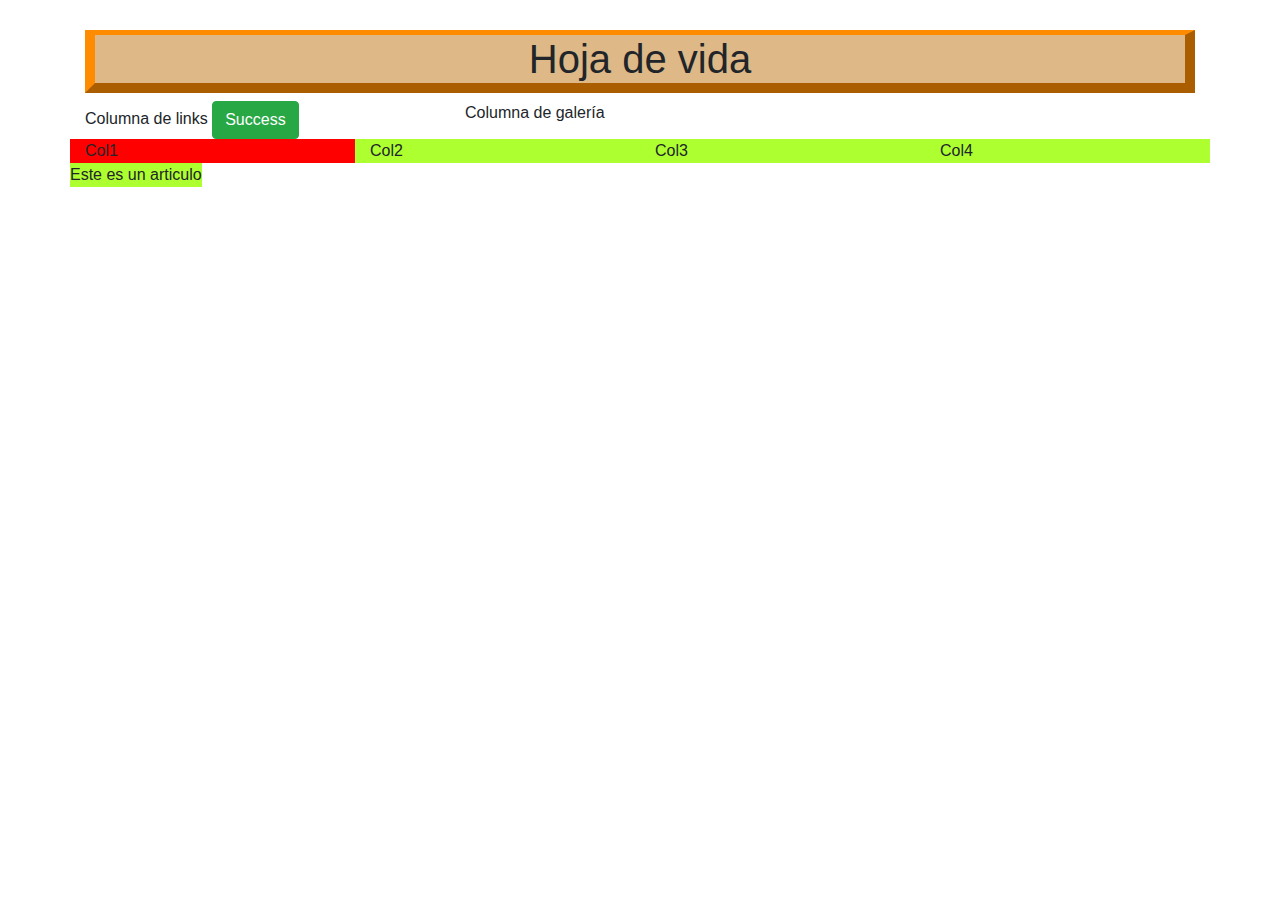
<file: ejemplos/ejemplo1/index.html>
<!DOCTYPE html>
<html lang="en">
<head>
  <meta charset="UTF-8">
  <meta name="viewport" content="width=device-width, initial-scale=1.0">
  <meta http-equiv="X-UA-Compatible" content="ie=edge">
  <title>Hoja de vida</title>
  <link rel="stylesheet" href="css/bootstrap.css">
  <link rel="stylesheet" href="styles.css">
</head>
<body>

  <div class="container">
    <h1>Hoja de vida</h1>
    <div class="row">
      <div class="col-4">
        Columna de links
        <button type="button" class="btn btn-success">Success</button>
      </div>
      <div class="col-8">
        Columna de galería
      </div>
    </div>
    <div class="row">
      <div id="columnaroja" class="col-3">Col1</div>
      <div class="col-3 columnaverde">Col2</div>
      <div class="col-3 columnaverde">Col3</div>
      <div class="col-3 columnaverde">Col4</div>
    </div>
    <div class="row">
      <article class="columnaverde">
        Este es un articulo
      </article>
    </div>
  </div>

</body>
</html>
</file>
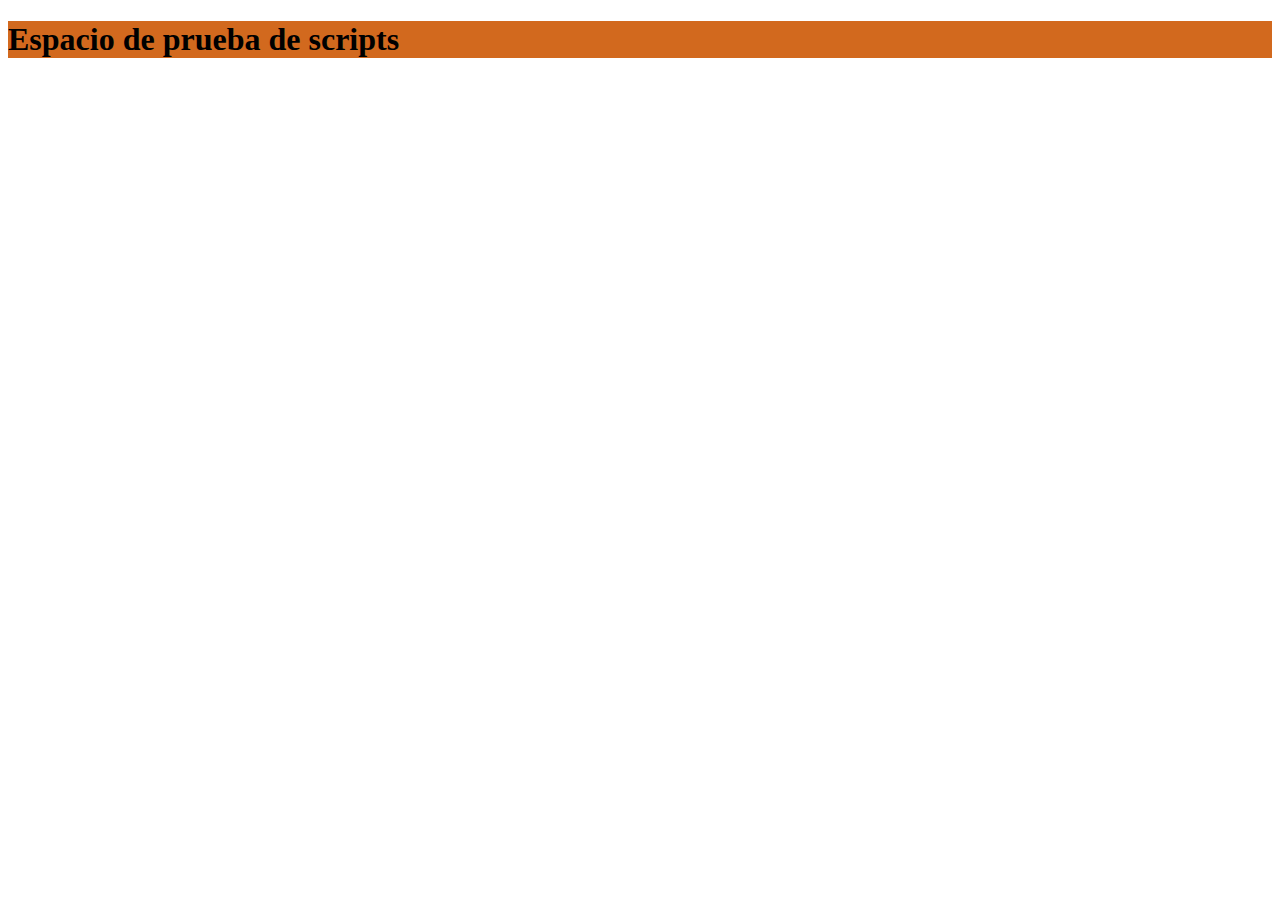
<file: ejemplos/ejemplo2/index.html>
<!DOCTYPE html>
<html lang="en">
<head>
  <meta charset="UTF-8">
  <meta name="viewport" content="width=device-width, initial-scale=1.0">
  <meta http-equiv="X-UA-Compatible" content="ie=edge">
  <link rel="stylesheet" href="styles.css">
  <title>Scripts JS</title>
</head>
<body>
  <h1>Espacio de prueba de scripts</h1>
  <script src="script1.js"></script>
</body>
</html>
</file>
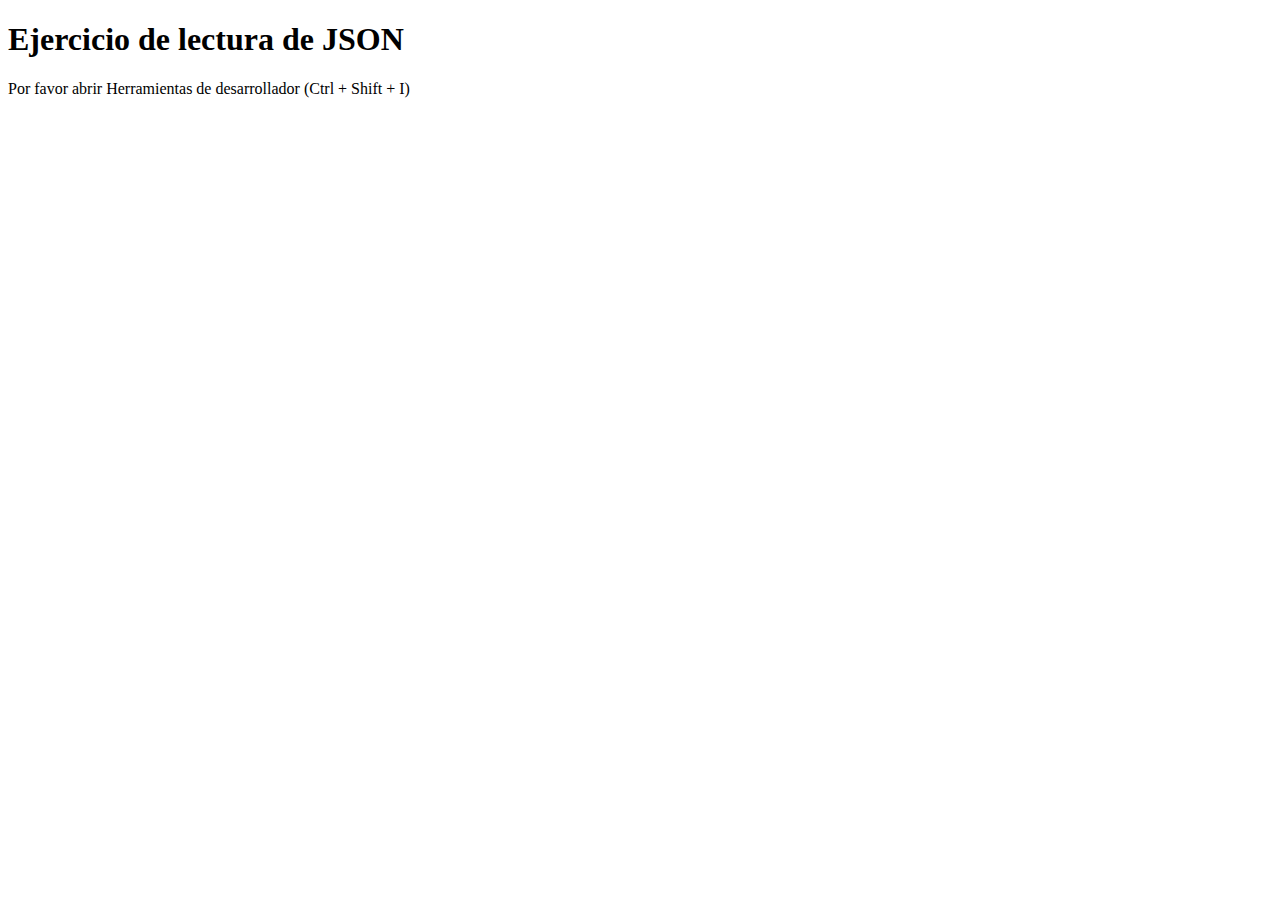
<file: ejemplos/ejemplo3/index.html>
<!DOCTYPE html>
<html lang="en">
<head>
  <meta charset="UTF-8">
  <meta name="viewport" content="width=device-width, initial-scale=1.0">
  <meta http-equiv="X-UA-Compatible" content="ie=edge">
  <title>Leyendo JSON</title>
</head>
<body>
  <h1>Ejercicio de lectura de JSON</h1>
  <p>Por favor abrir Herramientas de desarrollador (Ctrl + Shift + I)</p>
  <script src="script.js"></script>
</body>
</html>
</file>
<file: ejemplos/ejemplo1/styles.css>
* {
  box-sizing: border-box;
  margin: 0;
  padding: 0;
}

h1 {
  text-align: center;
  margin-top: 30px;
  border-bottom-width: 10px;
  border-top-width: 5px;
  border-right-width: 10px;
  border-left-width: 10px;
  border-style: outset;
  border-color: darkorange;
  background-color: burlywood;
  font-family: 'Segoe UI', Tahoma, Geneva, Verdana, sans-serif;
}

#columnaroja {
  background-color: red;
}

.columnaverde {
  background-color: greenyellow;
}
</file>
<file: ejemplos/ejemplo2/styles.css>
h1 {
  background-color: chocolate;
}
</file>
